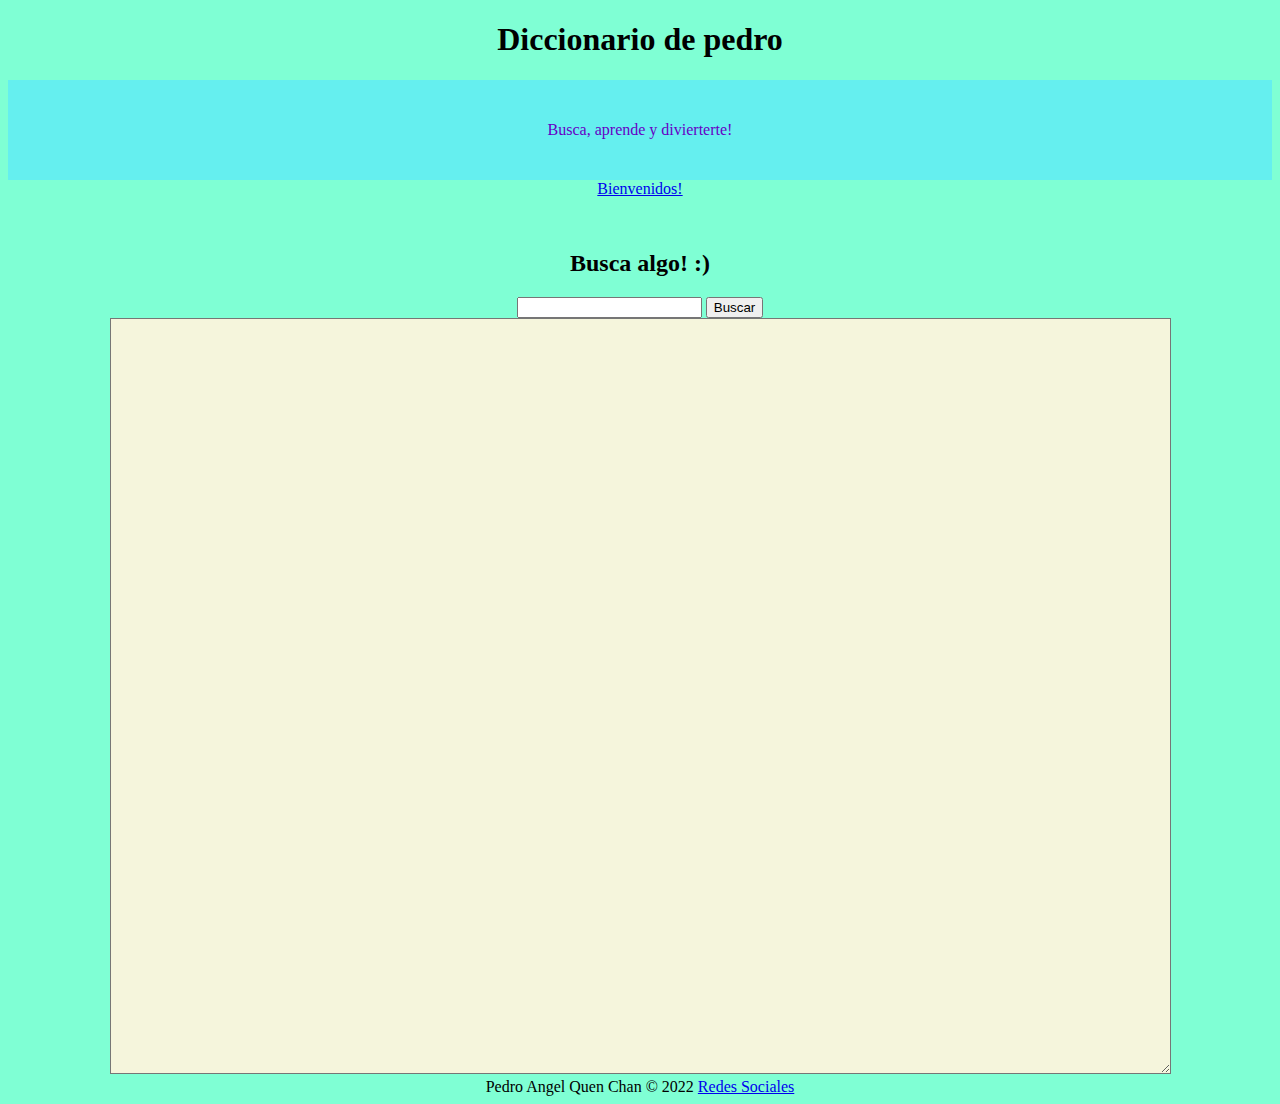
<file: index.html>
<!DOCTYPE html>
<html lang="en">
<head>
    <meta charset="UTF-8">
    <meta http-equiv="X-UA-Compatible" content="IE=edge">
    <meta name="viewport" content="width=device-width, initial-scale=1.0">
    <title>Dccionario de pedroc:</title>
    <link rel="stylesheet" href="styles.css">
</head>
<body>
    <h1>Diccionario de pedro</h1>
    <div id="container" >
        <header> Busca, aprende y divierterte!</header>
        <!--Menu-->
        <nav>
                  
                    <a href="bienvenidos.html">
                        Bienvenidos!
                    </a>
                
        </nav>
                <div class="clearfix"></div>

                <h2>Busca algo! :)</h2>
            <form>
                <input type="text">
                <input type="submit" value="Buscar" />

               

            </form>

            <form >
                <textarea name="resultado"  cols="130" rows="50">
                   
                </textarea>


            </form>

        
</body>
<div class="clearfix"></div>
        <footer>
            Pedro Angel Quen Chan &copy; 2022
            <a href="https://www.facebook.com/PEDROQUENCHAN/">Redes Sociales</a>
        </footer>
</html>
</file>
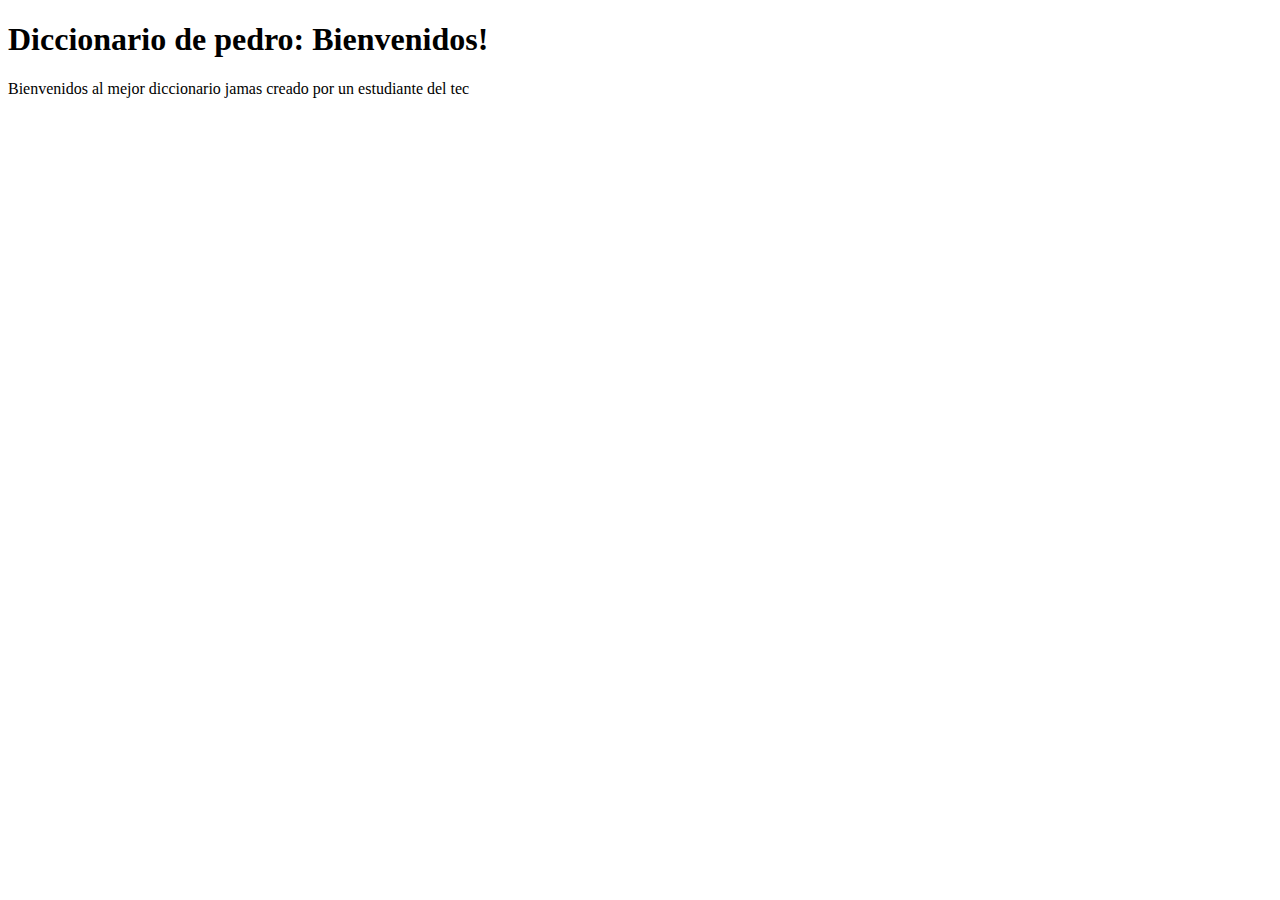
<file: bienvenidos.html>
<!DOCTYPE html>
<html lang="en">
<head>
    <meta charset="UTF-8">
    <meta http-equiv="X-UA-Compatible" content="IE=edge">
    <meta name="viewport" content="width=device-width, initial-scale=1.0">
    <title>Bienvenidos </title>
</head>
<body>
    <div id="container" >
        <H1>Diccionario de pedro: Bienvenidos!</H1>
        <header> Bienvenidos al mejor diccionario jamas creado por un estudiante del tec</header>
</body>
</html>
</file>
<file: styles.css>
body {
    background-color: aquamarine;
    text-align: center;
 }

 textarea{
    text-align: left;
    background-color: beige;
    pointer-events: none;


 }
header{
    background-color: rgb(101, 239, 239);
    height: 100px;
    width: 100%;
    text-align: center;
    line-height: 100px;
    color: rgb(102, 0, 197);
 
}


nav{
    background:none;
    height: 50px;
    text-align: center;
    
   
}
</file>
